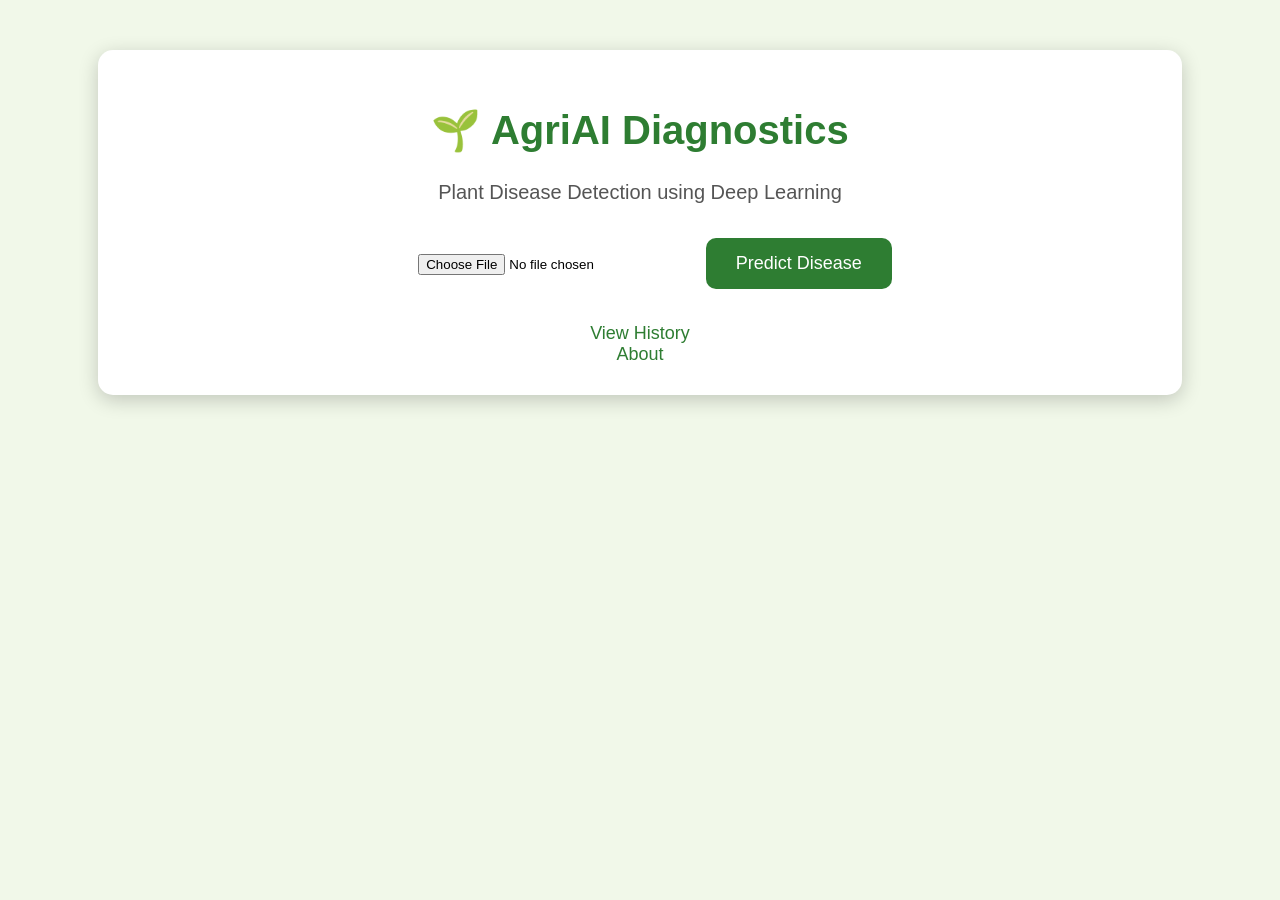
<file: templates/index.html>
<!DOCTYPE html>

<html>

<head>

<title>AgriAI Diagnostics</title>

<link rel="stylesheet" href="/static/css/style.css">

</head>


<body>


<div class="container">


<h1>
🌱 AgriAI Diagnostics
</h1>


<p>
Plant Disease Detection using Deep Learning
</p>


<form action="/predict" method="POST" enctype="multipart/form-data">


<input 
type="file"
name="image"
required>


<button>
Predict Disease
</button>


</form>


<br>


<a href="/history">
View History
</a>


<br>


<a href="/about">
About
</a>



</div>



<script src="/static/js/script.js"></script>


</body>

</html>
</file>
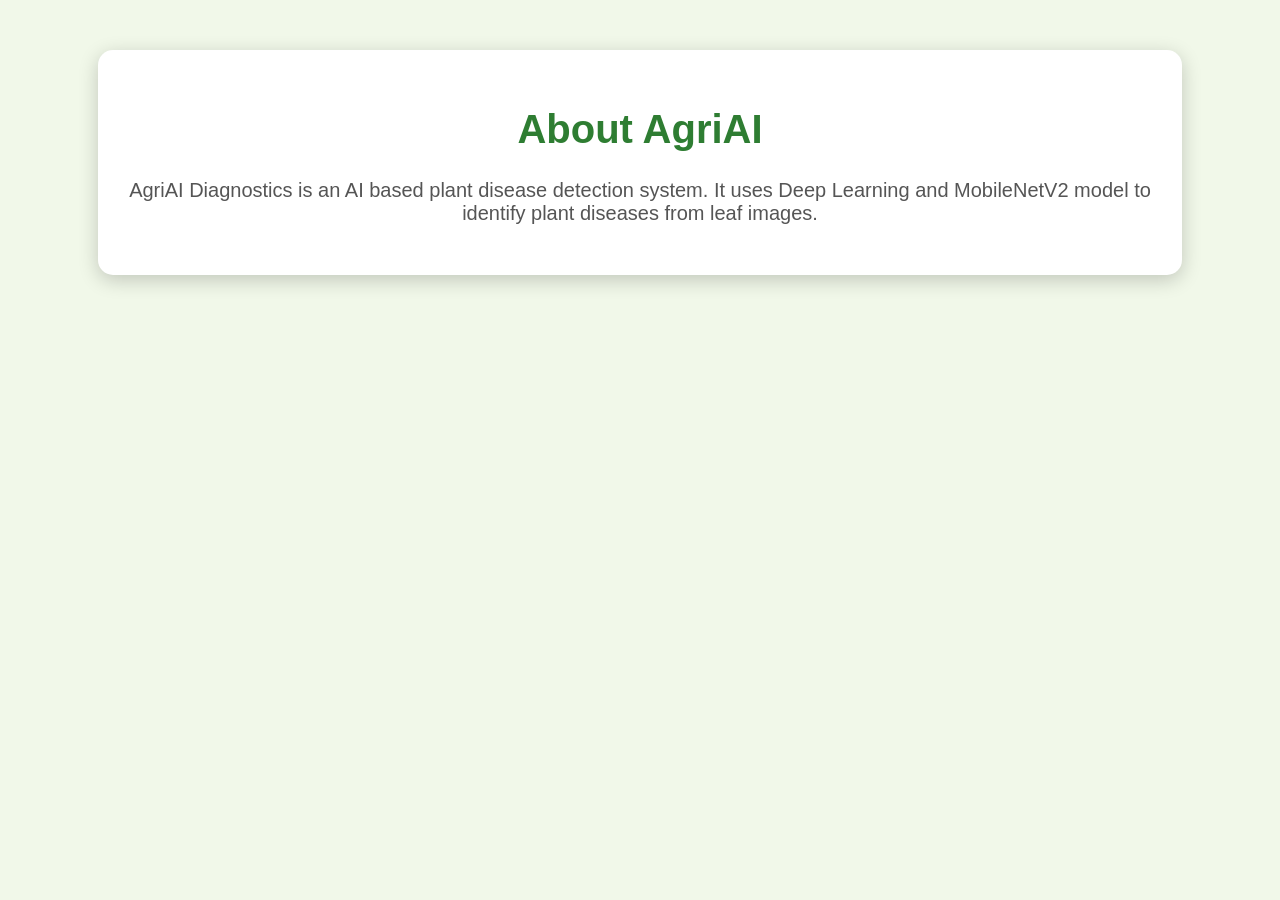
<file: templates/about.html>
<!DOCTYPE html>

<html>

<head>

<title>About</title>

<link rel="stylesheet" href="/static/css/style.css">

</head>


<body>


<div class="container">


<h1>
About AgriAI
</h1>


<p>

AgriAI Diagnostics is an AI based plant disease detection system.

It uses Deep Learning and MobileNetV2 model to identify plant diseases from leaf images.

</p>


</div>


</body>


</html>
</file>
<file: static/css/style.css>
body{

    margin:0;

    padding:0;

    font-family:Arial, sans-serif;

    background:#f1f8e9;

}


.container{

    width:80%;

    margin:auto;

    margin-top:50px;

    background:white;

    padding:30px;

    text-align:center;

    border-radius:15px;

    box-shadow:0px 5px 20px rgba(0,0,0,0.2);

}



h1{

    color:#2e7d32;

    font-size:40px;

}



p{

    font-size:20px;

    color:#555;

}



input[type="file"]{

    margin:20px;

    padding:10px;

}



button{


    background:#2e7d32;

    color:white;

    border:none;

    padding:15px 30px;

    border-radius:10px;

    font-size:18px;

    cursor:pointer;


}



button:hover{

    background:#1b5e20;

}



a{

    text-decoration:none;

    color:#2e7d32;

    font-size:18px;

}



table{

    width:100%;

    border-collapse:collapse;

    margin-top:20px;

}



th,td{

    border:1px solid #ccc;

    padding:12px;

}


th{

    background:#2e7d32;

    color:white;

}



img{

    border-radius:10px;

    margin:20px;

}
</file>
